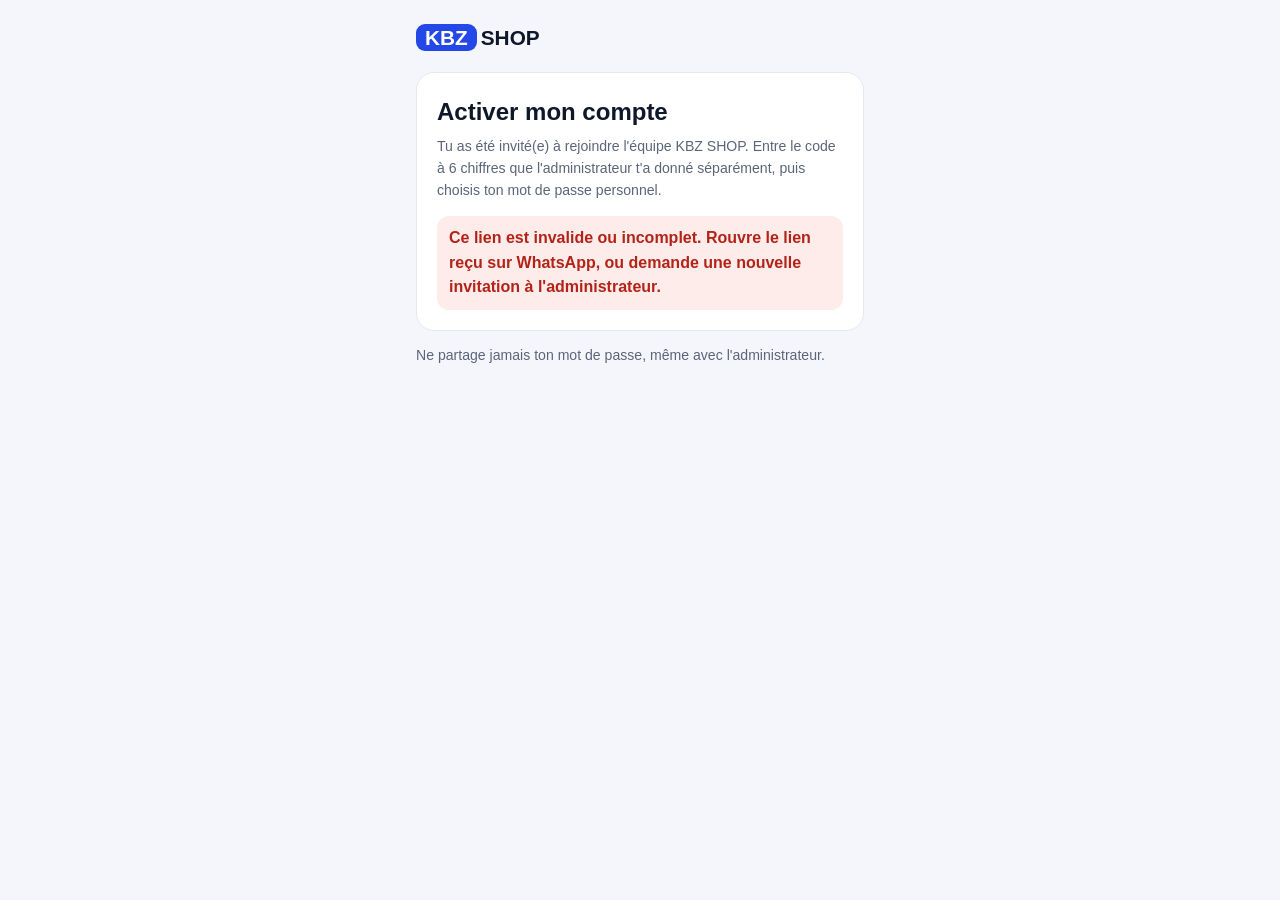
<file: activer.html>
<!DOCTYPE html>
<html lang="fr">
<head>
<meta charset="UTF-8">
<meta name="viewport" content="width=device-width, initial-scale=1.0">
<meta name="robots" content="noindex, nofollow">
<meta name="referrer" content="no-referrer">
<meta name="theme-color" content="#2447e8">
<title>Activer mon compte | KBZ SHOP</title>
<style>
:root{--brand:#2447e8;--brand-soft:#eaeffe;--ink:#0f172a;--muted:#5b6579;--line:#e4e8f1;--soft:#f4f6fc;--danger:#b42318}
*{box-sizing:border-box}
body{margin:0;font-family:"Avenir Next","Segoe UI",Roboto,Arial,sans-serif;color:var(--ink);background:var(--soft);line-height:1.55}
button,input{font:inherit}
.wrap{max-width:480px;margin:0 auto;padding:22px 16px}
.logo{font-weight:800;font-size:1.3rem}
.logo span{background:var(--brand);color:#fff;padding:2px 9px;border-radius:9px;margin-right:4px}
.card{background:#fff;border:1.5px solid var(--line);border-radius:18px;padding:20px;margin-top:18px}
h1{font-size:1.5rem;margin:0 0 6px}
.small{font-size:.88rem;color:var(--muted);margin:0}
label{display:block;font-weight:700;font-size:.88rem;margin:14px 0 6px}
input[type=text],input[type=password]{width:100%;padding:13px;border:1.5px solid var(--line);border-radius:12px;outline:none}
input:focus{border-color:var(--brand);box-shadow:0 0 0 3px var(--brand-soft)}
.code{font-size:1.6rem;letter-spacing:.3em;text-align:center}
.check{display:flex;gap:10px;align-items:center;font-weight:600}
.check input{width:20px;height:20px}
.btn{width:100%;border:0;border-radius:12px;padding:14px;font-weight:800;background:var(--brand);color:#fff;margin-top:16px;text-align:center;text-decoration:none;display:block}
.btn:disabled{opacity:.5}
.err{background:#fdecea;color:var(--danger);border-radius:12px;padding:10px 12px;font-weight:700;margin-top:14px}
.ok{background:#dcf5e5;color:#116b38;border-radius:12px;padding:12px;font-weight:700;margin-top:14px}
.hidden{display:none!important}
</style>
</head>
<body>
<div class="wrap">
  <div class="logo"><span>KBZ</span>SHOP</div>
  <div class="card">
    <h1>Activer mon compte</h1>
    <p class="small">Tu as été invité(e) à rejoindre l'équipe KBZ SHOP. Entre le code à 6 chiffres que l'administrateur t'a donné séparément, puis choisis ton mot de passe personnel.</p>

    <div class="err hidden" id="invalid">Ce lien est invalide ou incomplet. Rouvre le lien reçu sur WhatsApp, ou demande une nouvelle invitation à l'administrateur.</div>

    <form id="form" novalidate>
      <label for="code">Code à 6 chiffres</label>
      <input id="code" class="code" type="text" inputmode="numeric" maxlength="7" autocomplete="one-time-code" placeholder="000000">
      <label for="pw">Mot de passe (10 caractères minimum)</label>
      <input id="pw" type="password" autocomplete="new-password">
      <label for="pw2">Confirme le mot de passe</label>
      <input id="pw2" type="password" autocomplete="new-password">
      <label class="check"><input type="checkbox" id="show"> Afficher les mots de passe</label>
      <div class="err hidden" id="msg" role="alert"></div>
      <button class="btn" id="btn" type="submit">Activer mon compte</button>
    </form>

    <div id="done" class="hidden">
      <div class="ok">✅ Ton compte est activé.</div>
      <p class="small" style="margin-top:12px">Ton adresse de connexion est <strong id="doneEmail"></strong>, avec le mot de passe que tu viens de choisir. L'administrateur te confirmera quand ton espace de travail sera prêt.</p>
      <a class="btn" href="./">Aller à la boutique</a>
    </div>
  </div>
  <p class="small" style="margin-top:14px">Ne partage jamais ton mot de passe, même avec l'administrateur.</p>
</div>

<script>
const FN_URL = "https://ojelswkxcgyyayonvdnk.supabase.co/functions/v1/rapid-handler";
const KEY = "sb_publishable_ZNTeFqr0eG6344aaivSzLQ_iOnk8mPW";
const $ = id => document.getElementById(id);

let token = "";
const m = location.hash.match(/[#&]t=([0-9a-f]{48})/);
if (m) {
  token = m[1];
  try { sessionStorage.setItem("kbz_invite", token); } catch (e) {}
  history.replaceState(null, "", location.pathname);
} else {
  try { token = sessionStorage.getItem("kbz_invite") || ""; } catch (e) {}
}
if (!/^[0-9a-f]{48}$/.test(token)) {
  $("invalid").classList.remove("hidden");
  $("form").classList.add("hidden");
}

$("show").addEventListener("change", e => {
  $("pw").type = e.target.checked ? "text" : "password";
  $("pw2").type = e.target.checked ? "text" : "password";
});

function showError(text) { $("msg").textContent = text; $("msg").classList.remove("hidden"); }

let busy = false;
$("form").addEventListener("submit", async e => {
  e.preventDefault();
  if (busy) return;
  $("msg").classList.add("hidden");

  const code = $("code").value.replace(/\D/g, "");
  const pw = $("pw").value;
  if (code.length !== 6) { showError("Entre le code à 6 chiffres."); return; }
  if (pw.length < 10) { showError("Le mot de passe doit contenir au moins 10 caractères."); return; }
  if (pw !== $("pw2").value) { showError("Les deux mots de passe ne sont pas identiques."); return; }

  busy = true;
  $("btn").disabled = true;
  $("btn").textContent = "Activation en cours...";
  try {
    const res = await fetch(FN_URL, {
      method: "POST",
      headers: { "Content-Type": "application/json", "apikey": KEY },
      body: JSON.stringify({ token, code, password: pw })
    });
    const data = await res.json().catch(() => ({}));
    if (!res.ok || !data.ok) {
      showError(data.error || "Activation impossible. Réessaie ou contacte l'administrateur.");
    } else {
      try { sessionStorage.removeItem("kbz_invite"); } catch (e) {}
      token = "";
      $("pw").value = ""; $("pw2").value = ""; $("code").value = "";
      $("doneEmail").textContent = data.email;
      $("form").classList.add("hidden");
      $("done").classList.remove("hidden");
    }
  } catch (error) {
    showError("Connexion impossible. Vérifie ton réseau puis réessaie.");
  }
  busy = false;
  $("btn").disabled = false;
  $("btn").textContent = "Activer mon compte";
});
</script>
</body>
  </html>
</file>
